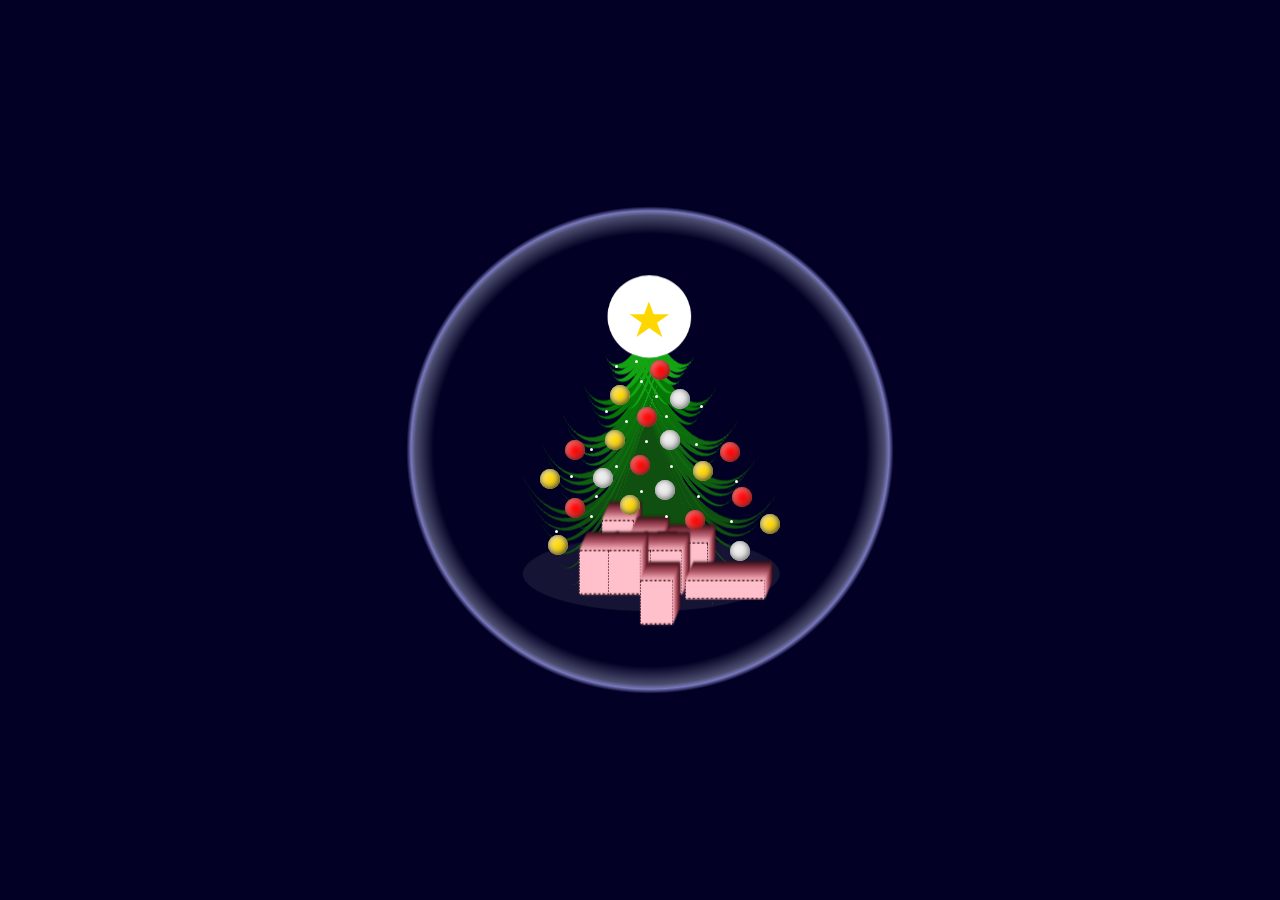
<file: christmas/index.html>
<!DOCTYPE html>
<html lang="en">

<head>
  <meta charset="UTF-8">
  <title>Codepen-challenge-christmas-tree</title>
  <link rel="stylesheet" href="style.css">
</head>

<body>
    <ul class="bgg">
      <li class="sphere"></li>
      <!-- <p class="text">亲爱滴姐妹~圣诞快乐</p> -->
    </ul>
    <ul class="tree">
      <li class="top-star"> </li>
      <li class="top">
        <ul class="tree-pts">
          <li class="pts left"></li>
          <li class="pts left"></li>
          <li class="pts left"></li>
          <li class="pts left"></li>
          <li class="pts left"></li>
          <li class="pts left"></li>
          <li class="pts left"></li>
          <li class="pts left"></li>
          <li class="pts right"></li>
          <li class="pts right"></li>
          <li class="pts right"></li>
          <li class="pts right"></li>
          <li class="pts right"></li>
          <li class="pts right"></li>
          <li class="pts right"></li>
        </ul>
      </li>
      <li class="middle first">
        <ul class="tree-pts">
          <li class="pts left"></li>
          <li class="pts left"></li>
          <li class="pts left"></li>
          <li class="pts left"></li>
          <li class="pts left"></li>
          <li class="pts left"></li>
          <li class="pts left"></li>
          <li class="pts left"></li>
          <li class="pts right"></li>
          <li class="pts right"></li>
          <li class="pts right"></li>
          <li class="pts right"></li>
          <li class="pts right"></li>
          <li class="pts right"></li>
          <li class="pts right"></li>
        </ul>
      </li>
      <li class="middle second">
        <ul class="tree-pts">
          <li class="pts left"></li>
          <li class="pts left"></li>
          <li class="pts left"></li>
          <li class="pts left"></li>
          <li class="pts left"></li>
          <li class="pts left"></li>
          <li class="pts left"></li>
          <li class="pts left"></li>
          <li class="pts right"></li>
          <li class="pts right"></li>
          <li class="pts right"></li>
          <li class="pts right"></li>
          <li class="pts right"></li>
          <li class="pts right"></li>
          <li class="pts right"></li>
        </ul>
      </li>
      <li class="middle third">
        <ul class="tree-pts">
          <li class="pts left"></li>
          <li class="pts left"></li>
          <li class="pts left"></li>
          <li class="pts left"></li>
          <li class="pts left"></li>
          <li class="pts left"></li>
          <li class="pts left"></li>
          <li class="pts left"></li>
          <li class="pts right"></li>
          <li class="pts right"></li>
          <li class="pts right"></li>
          <li class="pts right"></li>
          <li class="pts right"></li>
          <li class="pts right"></li>
          <li class="pts right"></li>
        </ul>
      </li>
      <li class="bottom outer">
        <ul class="tree-pts">
          <li class="pts left"></li>
          <li class="pts left"></li>
          <li class="pts left"></li>
          <li class="pts left"></li>
          <li class="pts left"></li>
          <li class="pts left"></li>
          <li class="pts left"></li>
          <li class="pts left"></li>
          <li class="pts right"></li>
          <li class="pts right"></li>
          <li class="pts right"></li>
          <li class="pts right"></li>
          <li class="pts right"></li>
          <li class="pts right"></li>
          <li class="pts right"></li>
        </ul>
      </li>
      <li class="stem">
        <ul class="tree-stem">
          <li class="stem"></li>
          <li class="gift g1"></li>
          <li class="gift g2"></li>
          <li class="gift g3"></li>
          <li class="gift g4"></li>
          <li class="gift g5"></li>
          <li class="gift g6"></li>
          <li class="gift g7"></li>
          <li class="gift g8"></li>
          <li class="gift g9"></li>
          <li class="shadow"></li>
        </ul>
      </li>
    </ul>
    <ul class="toys">
      <li class="star"></li>
      <li class="ball b1"></li>
      <li class="ball b2"></li>
      <li class="ball b3"></li>
      <li class="ball b4"></li>
      <li class="ball b5"></li>
      <li class="ball b6"></li>
      <li class="ball b7"></li>
      <li class="ball b8"></li>
      <li class="ball b9"></li>
      <li class="ball b10"></li>
      <li class="ball b11"></li>
      <li class="ball b12"></li>
      <li class="ball b13"></li>
      <li class="ball b14"></li>
      <li class="ball b15"></li>
      <li class="ball b16"></li>
      <li class="ball b17"></li>
      <li class="ball b18"></li>
      <li class="ball b19"></li>
      <li class="ball b20"></li>
      <li class="light l1"></li>
      <li class="light l2"></li>
      <li class="light l3"></li>
      <li class="light l4"></li>
      <li class="light l5"></li>
      <li class="light l6"></li>
      <li class="light l7"></li>
      <li class="light l8"></li>
      <li class="light l9"></li>
      <li class="light l10"></li>
      <li class="light l11"></li>
      <li class="light l12"></li>
      <li class="light l13"></li>
      <li class="light l14"></li>
      <li class="light l15"></li>
      <li class="light l16"></li>
      <li class="light l17"></li>
      <li class="light l18"></li>
      <li class="light l19"></li>
      <li class="light l20"></li>
      <li class="light l21"></li>
      <li class="light l22"></li>
      <li class="light l23"></li>
      <li class="light l24"></li>
      <li class="light l25"></li>
    </ul>
</body>

</html>
</file>
<file: christmas/style.css>
.text {
  color: whitesmoke;
  font-size: 45px;
  text-align: center;
  font-family: "Fantasy";
  text-shadow: 5px 5px 5px yellow;
}

* {
  margin: 0;
  padding: 0;
  box-sizing: border-box;
}

body {
  background-color: #020024;
}

.bgg {
  position: fixed;
  display: grid;
  align-content: center;
  z-index: 1;
  height: 100vh;
  left: 50%;
  margin-left: -315px;
}

.bgg li.sphere {
  width: 650px;
  height: 650px;
  background: #020024;
  background: radial-gradient(
    rgba(2, 0, 36, 0.5) 47%,
    rgba(108, 108, 142, 0.7) 51%,
    rgba(171, 171, 255, 0.7) 52%,
    #020024 53%
  );
}

ul {
  list-style-type: none;
}

.tree {
  z-index: 2;
  position: fixed;
  left: 50%;
  margin-left: -160px;
  display: grid;
  height: 97vh;
  align-content: center;
  grid-template-areas: ". tree-top ." ". tree-middle ." ". tree-bottom ." ". tree-stem .";
  grid-template-columns: 100px auto 100px;
  transform: rotateY(50deg) scaley(1.5);
}

.tree > li {
  position: relative;
  display: block;
}

.tree .top,
.tree .top-star {
  grid-area: tree-top;
}

.tree .top li,
.tree .top-star li {
  border-color: green;
}

.tree .top-star {
  grid-area: tree-top;
  width: 130px;
  height: 55px;
  position: absolute;
  background-color: #fff;
  border-radius: 50%;
  top: -48px;
  z-index: 10;
  left: 4px;
  animation: starLight 1.5s ease-out infinite alternate;
}

.tree .middle {
  grid-area: tree-middle;
}

.tree .bottom {
  grid-area: tree-bottom;
}

.tree .stem {
  grid-area: tree-stem;
}

.tree .tree-pts {
  margin: 0 auto;
  display: flex;
  justify-content: center;
}

.tree .tree-pts .pts {
  top: 0;
  position: absolute;
}

.tree li:nth-of-type(1) .pts {
  border-left: 10px solid #049c04;
  z-index: calc(8 - 1);
}

.tree li:nth-of-type(2) .pts {
  border-left: 10px solid #13a313;
  z-index: calc(8 - 2);
}

.tree li:nth-of-type(3) .pts {
  border-left: 10px solid #067806;
  z-index: calc(8 - 3);
}

.tree li:nth-of-type(4) .pts {
  border-left: 10px solid #0f6b0f;
  z-index: calc(8 - 4);
}

.tree li:nth-of-type(5) .pts {
  border-left: 10px solid #0f5f0f;
  z-index: calc(8 - 5);
}

.tree li:nth-of-type(6) .pts {
  border-left: 10px solid #0f4f0f;
  z-index: calc(8 - 6);
}

.tree li:nth-of-type(7) .stem {
  border-bottom-color: #0f4f0f;
  z-index: calc(8 - 7);
}

.tree li:nth-child(1) .tree-pts .pts:nth-of-type(1) {
  width: 1.7em;
  height: 2em;
  border-radius: 100% 0 0 0;
  transform: rotate(219.5deg) rotatey(28.5deg) translateX(4em);
}

.tree li:nth-child(1) .tree-pts .pts:nth-of-type(2) {
  width: 1.7em;
  height: 2em;
  border-radius: 100% 0 0 0;
  transform: rotate(218.5deg) rotatey(36.5deg) translateX(4em);
}

.tree li:nth-child(1) .tree-pts .pts:nth-of-type(3) {
  width: 1.7em;
  height: 2em;
  border-radius: 100% 0 0 0;
  transform: rotate(217.5deg) rotatey(44.5deg) translateX(4em);
}

.tree li:nth-child(1) .tree-pts .pts:nth-of-type(4) {
  width: 1.7em;
  height: 2em;
  border-radius: 100% 0 0 0;
  transform: rotate(216.5deg) rotatey(52.5deg) translateX(4em);
}

.tree li:nth-child(1) .tree-pts .pts:nth-of-type(5) {
  width: 1.7em;
  height: 2em;
  border-radius: 100% 0 0 0;
  transform: rotate(215.5deg) rotatey(60.5deg) translateX(4em);
}

.tree li:nth-child(1) .tree-pts .pts:nth-of-type(6) {
  width: 1.7em;
  height: 2em;
  border-radius: 100% 0 0 0;
  transform: rotate(214.5deg) rotatey(68.5deg) translateX(4em);
}

.tree li:nth-child(1) .tree-pts .pts:nth-of-type(7) {
  width: 1.7em;
  height: 2em;
  border-radius: 100% 0 0 0;
  transform: rotate(213.5deg) rotatey(76.5deg) translateX(4em);
}

.tree li:nth-child(1) .tree-pts .pts:nth-of-type(8) {
  width: 1.7em;
  height: 2em;
  border-radius: 100% 0 0 0;
  transform: rotate(212.5deg) rotatey(84.5deg) translateX(4em);
}

.tree li:nth-child(1) .tree-pts .pts:nth-of-type(9) {
  width: 1.7em;
  height: 2em;
  border-radius: 0 0 0 100%;
  transform: rotate(-40.5deg) rotatey(28.5deg) translateX(4em);
}

.tree li:nth-child(1) .tree-pts .pts:nth-of-type(10) {
  width: 1.7em;
  height: 2em;
  border-radius: 0 0 0 100%;
  transform: rotate(-41.5deg) rotatey(37deg) translateX(4em);
}

.tree li:nth-child(1) .tree-pts .pts:nth-of-type(11) {
  width: 1.7em;
  height: 2em;
  border-radius: 0 0 0 100%;
  transform: rotate(-42.5deg) rotatey(45.5deg) translateX(4em);
}

.tree li:nth-child(1) .tree-pts .pts:nth-of-type(12) {
  width: 1.7em;
  height: 2em;
  border-radius: 0 0 0 100%;
  transform: rotate(-43.5deg) rotatey(54deg) translateX(4em);
}

.tree li:nth-child(1) .tree-pts .pts:nth-of-type(13) {
  width: 1.7em;
  height: 2em;
  border-radius: 0 0 0 100%;
  transform: rotate(-44.5deg) rotatey(62.5deg) translateX(4em);
}

.tree li:nth-child(1) .tree-pts .pts:nth-of-type(14) {
  width: 1.7em;
  height: 2em;
  border-radius: 0 0 0 100%;
  transform: rotate(-45.5deg) rotatey(71deg) translateX(4em);
}

.tree li:nth-child(1) .tree-pts .pts:nth-of-type(15) {
  width: 1.7em;
  height: 2em;
  border-radius: 0 0 0 100%;
  transform: rotate(-46.5deg) rotatey(79.5deg) translateX(4em);
}

.tree li:nth-child(2) .tree-pts .pts:nth-of-type(1) {
  width: 3.4em;
  height: 4em;
  border-radius: 100% 0 0 0;
  transform: rotate(220deg) rotatey(29deg) translateX(4em);
}

.tree li:nth-child(2) .tree-pts .pts:nth-of-type(2) {
  width: 3.4em;
  height: 4em;
  border-radius: 100% 0 0 0;
  transform: rotate(219deg) rotatey(37deg) translateX(4em);
}

.tree li:nth-child(2) .tree-pts .pts:nth-of-type(3) {
  width: 3.4em;
  height: 4em;
  border-radius: 100% 0 0 0;
  transform: rotate(218deg) rotatey(45deg) translateX(4em);
}

.tree li:nth-child(2) .tree-pts .pts:nth-of-type(4) {
  width: 3.4em;
  height: 4em;
  border-radius: 100% 0 0 0;
  transform: rotate(217deg) rotatey(53deg) translateX(4em);
}

.tree li:nth-child(2) .tree-pts .pts:nth-of-type(5) {
  width: 3.4em;
  height: 4em;
  border-radius: 100% 0 0 0;
  transform: rotate(216deg) rotatey(61deg) translateX(4em);
}

.tree li:nth-child(2) .tree-pts .pts:nth-of-type(6) {
  width: 3.4em;
  height: 4em;
  border-radius: 100% 0 0 0;
  transform: rotate(215deg) rotatey(69deg) translateX(4em);
}

.tree li:nth-child(2) .tree-pts .pts:nth-of-type(7) {
  width: 3.4em;
  height: 4em;
  border-radius: 100% 0 0 0;
  transform: rotate(214deg) rotatey(77deg) translateX(4em);
}

.tree li:nth-child(2) .tree-pts .pts:nth-of-type(8) {
  width: 3.4em;
  height: 4em;
  border-radius: 100% 0 0 0;
  transform: rotate(213deg) rotatey(85deg) translateX(4em);
}

.tree li:nth-child(2) .tree-pts .pts:nth-of-type(9) {
  width: 3.4em;
  height: 4em;
  border-radius: 0 0 0 100%;
  transform: rotate(-40deg) rotatey(29deg) translateX(4em);
}

.tree li:nth-child(2) .tree-pts .pts:nth-of-type(10) {
  width: 3.4em;
  height: 4em;
  border-radius: 0 0 0 100%;
  transform: rotate(-41deg) rotatey(38deg) translateX(4em);
}

.tree li:nth-child(2) .tree-pts .pts:nth-of-type(11) {
  width: 3.4em;
  height: 4em;
  border-radius: 0 0 0 100%;
  transform: rotate(-42deg) rotatey(47deg) translateX(4em);
}

.tree li:nth-child(2) .tree-pts .pts:nth-of-type(12) {
  width: 3.4em;
  height: 4em;
  border-radius: 0 0 0 100%;
  transform: rotate(-43deg) rotatey(56deg) translateX(4em);
}

.tree li:nth-child(2) .tree-pts .pts:nth-of-type(13) {
  width: 3.4em;
  height: 4em;
  border-radius: 0 0 0 100%;
  transform: rotate(-44deg) rotatey(65deg) translateX(4em);
}

.tree li:nth-child(2) .tree-pts .pts:nth-of-type(14) {
  width: 3.4em;
  height: 4em;
  border-radius: 0 0 0 100%;
  transform: rotate(-45deg) rotatey(74deg) translateX(4em);
}

.tree li:nth-child(2) .tree-pts .pts:nth-of-type(15) {
  width: 3.4em;
  height: 4em;
  border-radius: 0 0 0 100%;
  transform: rotate(-46deg) rotatey(83deg) translateX(4em);
}

.tree li:nth-child(3) .tree-pts .pts:nth-of-type(1) {
  width: 5.1em;
  height: 6em;
  border-radius: 100% 0 0 0;
  transform: rotate(220.5deg) rotatey(29.5deg) translateX(4em);
}

.tree li:nth-child(3) .tree-pts .pts:nth-of-type(2) {
  width: 5.1em;
  height: 6em;
  border-radius: 100% 0 0 0;
  transform: rotate(219.5deg) rotatey(37.5deg) translateX(4em);
}

.tree li:nth-child(3) .tree-pts .pts:nth-of-type(3) {
  width: 5.1em;
  height: 6em;
  border-radius: 100% 0 0 0;
  transform: rotate(218.5deg) rotatey(45.5deg) translateX(4em);
}

.tree li:nth-child(3) .tree-pts .pts:nth-of-type(4) {
  width: 5.1em;
  height: 6em;
  border-radius: 100% 0 0 0;
  transform: rotate(217.5deg) rotatey(53.5deg) translateX(4em);
}

.tree li:nth-child(3) .tree-pts .pts:nth-of-type(5) {
  width: 5.1em;
  height: 6em;
  border-radius: 100% 0 0 0;
  transform: rotate(216.5deg) rotatey(61.5deg) translateX(4em);
}

.tree li:nth-child(3) .tree-pts .pts:nth-of-type(6) {
  width: 5.1em;
  height: 6em;
  border-radius: 100% 0 0 0;
  transform: rotate(215.5deg) rotatey(69.5deg) translateX(4em);
}

.tree li:nth-child(3) .tree-pts .pts:nth-of-type(7) {
  width: 5.1em;
  height: 6em;
  border-radius: 100% 0 0 0;
  transform: rotate(214.5deg) rotatey(77.5deg) translateX(4em);
}

.tree li:nth-child(3) .tree-pts .pts:nth-of-type(8) {
  width: 5.1em;
  height: 6em;
  border-radius: 100% 0 0 0;
  transform: rotate(213.5deg) rotatey(85.5deg) translateX(4em);
}

.tree li:nth-child(3) .tree-pts .pts:nth-of-type(9) {
  width: 5.1em;
  height: 6em;
  border-radius: 0 0 0 100%;
  transform: rotate(-39.5deg) rotatey(29.5deg) translateX(4em);
}

.tree li:nth-child(3) .tree-pts .pts:nth-of-type(10) {
  width: 5.1em;
  height: 6em;
  border-radius: 0 0 0 100%;
  transform: rotate(-40.5deg) rotatey(39deg) translateX(4em);
}

.tree li:nth-child(3) .tree-pts .pts:nth-of-type(11) {
  width: 5.1em;
  height: 6em;
  border-radius: 0 0 0 100%;
  transform: rotate(-41.5deg) rotatey(48.5deg) translateX(4em);
}

.tree li:nth-child(3) .tree-pts .pts:nth-of-type(12) {
  width: 5.1em;
  height: 6em;
  border-radius: 0 0 0 100%;
  transform: rotate(-42.5deg) rotatey(58deg) translateX(4em);
}

.tree li:nth-child(3) .tree-pts .pts:nth-of-type(13) {
  width: 5.1em;
  height: 6em;
  border-radius: 0 0 0 100%;
  transform: rotate(-43.5deg) rotatey(67.5deg) translateX(4em);
}

.tree li:nth-child(3) .tree-pts .pts:nth-of-type(14) {
  width: 5.1em;
  height: 6em;
  border-radius: 0 0 0 100%;
  transform: rotate(-44.5deg) rotatey(77deg) translateX(4em);
}

.tree li:nth-child(3) .tree-pts .pts:nth-of-type(15) {
  width: 5.1em;
  height: 6em;
  border-radius: 0 0 0 100%;
  transform: rotate(-45.5deg) rotatey(86.5deg) translateX(4em);
}

.tree li:nth-child(4) .tree-pts .pts:nth-of-type(1) {
  width: 6.8em;
  height: 8em;
  border-radius: 100% 0 0 0;
  transform: rotate(221deg) rotatey(30deg) translateX(4em);
}

.tree li:nth-child(4) .tree-pts .pts:nth-of-type(2) {
  width: 6.8em;
  height: 8em;
  border-radius: 100% 0 0 0;
  transform: rotate(220deg) rotatey(38deg) translateX(4em);
}

.tree li:nth-child(4) .tree-pts .pts:nth-of-type(3) {
  width: 6.8em;
  height: 8em;
  border-radius: 100% 0 0 0;
  transform: rotate(219deg) rotatey(46deg) translateX(4em);
}

.tree li:nth-child(4) .tree-pts .pts:nth-of-type(4) {
  width: 6.8em;
  height: 8em;
  border-radius: 100% 0 0 0;
  transform: rotate(218deg) rotatey(54deg) translateX(4em);
}

.tree li:nth-child(4) .tree-pts .pts:nth-of-type(5) {
  width: 6.8em;
  height: 8em;
  border-radius: 100% 0 0 0;
  transform: rotate(217deg) rotatey(62deg) translateX(4em);
}

.tree li:nth-child(4) .tree-pts .pts:nth-of-type(6) {
  width: 6.8em;
  height: 8em;
  border-radius: 100% 0 0 0;
  transform: rotate(216deg) rotatey(70deg) translateX(4em);
}

.tree li:nth-child(4) .tree-pts .pts:nth-of-type(7) {
  width: 6.8em;
  height: 8em;
  border-radius: 100% 0 0 0;
  transform: rotate(215deg) rotatey(78deg) translateX(4em);
}

.tree li:nth-child(4) .tree-pts .pts:nth-of-type(8) {
  width: 6.8em;
  height: 8em;
  border-radius: 100% 0 0 0;
  transform: rotate(214deg) rotatey(86deg) translateX(4em);
}

.tree li:nth-child(4) .tree-pts .pts:nth-of-type(9) {
  width: 6.8em;
  height: 8em;
  border-radius: 0 0 0 100%;
  transform: rotate(-39deg) rotatey(30deg) translateX(4em);
}

.tree li:nth-child(4) .tree-pts .pts:nth-of-type(10) {
  width: 6.8em;
  height: 8em;
  border-radius: 0 0 0 100%;
  transform: rotate(-40deg) rotatey(40deg) translateX(4em);
}

.tree li:nth-child(4) .tree-pts .pts:nth-of-type(11) {
  width: 6.8em;
  height: 8em;
  border-radius: 0 0 0 100%;
  transform: rotate(-41deg) rotatey(50deg) translateX(4em);
}

.tree li:nth-child(4) .tree-pts .pts:nth-of-type(12) {
  width: 6.8em;
  height: 8em;
  border-radius: 0 0 0 100%;
  transform: rotate(-42deg) rotatey(60deg) translateX(4em);
}

.tree li:nth-child(4) .tree-pts .pts:nth-of-type(13) {
  width: 6.8em;
  height: 8em;
  border-radius: 0 0 0 100%;
  transform: rotate(-43deg) rotatey(70deg) translateX(4em);
}

.tree li:nth-child(4) .tree-pts .pts:nth-of-type(14) {
  width: 6.8em;
  height: 8em;
  border-radius: 0 0 0 100%;
  transform: rotate(-44deg) rotatey(80deg) translateX(4em);
}

.tree li:nth-child(4) .tree-pts .pts:nth-of-type(15) {
  width: 6.8em;
  height: 8em;
  border-radius: 0 0 0 100%;
  transform: rotate(-45deg) rotatey(90deg) translateX(4em);
}

.tree li:nth-child(5) .tree-pts .pts:nth-of-type(1) {
  width: 8.5em;
  height: 10em;
  border-radius: 100% 0 0 0;
  transform: rotate(221.5deg) rotatey(30.5deg) translateX(4em);
}

.tree li:nth-child(5) .tree-pts .pts:nth-of-type(2) {
  width: 8.5em;
  height: 10em;
  border-radius: 100% 0 0 0;
  transform: rotate(220.5deg) rotatey(38.5deg) translateX(4em);
}

.tree li:nth-child(5) .tree-pts .pts:nth-of-type(3) {
  width: 8.5em;
  height: 10em;
  border-radius: 100% 0 0 0;
  transform: rotate(219.5deg) rotatey(46.5deg) translateX(4em);
}

.tree li:nth-child(5) .tree-pts .pts:nth-of-type(4) {
  width: 8.5em;
  height: 10em;
  border-radius: 100% 0 0 0;
  transform: rotate(218.5deg) rotatey(54.5deg) translateX(4em);
}

.tree li:nth-child(5) .tree-pts .pts:nth-of-type(5) {
  width: 8.5em;
  height: 10em;
  border-radius: 100% 0 0 0;
  transform: rotate(217.5deg) rotatey(62.5deg) translateX(4em);
}

.tree li:nth-child(5) .tree-pts .pts:nth-of-type(6) {
  width: 8.5em;
  height: 10em;
  border-radius: 100% 0 0 0;
  transform: rotate(216.5deg) rotatey(70.5deg) translateX(4em);
}

.tree li:nth-child(5) .tree-pts .pts:nth-of-type(7) {
  width: 8.5em;
  height: 10em;
  border-radius: 100% 0 0 0;
  transform: rotate(215.5deg) rotatey(78.5deg) translateX(4em);
}

.tree li:nth-child(5) .tree-pts .pts:nth-of-type(8) {
  width: 8.5em;
  height: 10em;
  border-radius: 100% 0 0 0;
  transform: rotate(214.5deg) rotatey(86.5deg) translateX(4em);
}

.tree li:nth-child(5) .tree-pts .pts:nth-of-type(9) {
  width: 8.5em;
  height: 10em;
  border-radius: 0 0 0 100%;
  transform: rotate(-38.5deg) rotatey(30.5deg) translateX(4em);
}

.tree li:nth-child(5) .tree-pts .pts:nth-of-type(10) {
  width: 8.5em;
  height: 10em;
  border-radius: 0 0 0 100%;
  transform: rotate(-39.5deg) rotatey(41deg) translateX(4em);
}

.tree li:nth-child(5) .tree-pts .pts:nth-of-type(11) {
  width: 8.5em;
  height: 10em;
  border-radius: 0 0 0 100%;
  transform: rotate(-40.5deg) rotatey(51.5deg) translateX(4em);
}

.tree li:nth-child(5) .tree-pts .pts:nth-of-type(12) {
  width: 8.5em;
  height: 10em;
  border-radius: 0 0 0 100%;
  transform: rotate(-41.5deg) rotatey(62deg) translateX(4em);
}

.tree li:nth-child(5) .tree-pts .pts:nth-of-type(13) {
  width: 8.5em;
  height: 10em;
  border-radius: 0 0 0 100%;
  transform: rotate(-42.5deg) rotatey(72.5deg) translateX(4em);
}

.tree li:nth-child(5) .tree-pts .pts:nth-of-type(14) {
  width: 8.5em;
  height: 10em;
  border-radius: 0 0 0 100%;
  transform: rotate(-43.5deg) rotatey(83deg) translateX(4em);
}

.tree li:nth-child(5) .tree-pts .pts:nth-of-type(15) {
  width: 8.5em;
  height: 10em;
  border-radius: 0 0 0 100%;
  transform: rotate(-44.5deg) rotatey(93.5deg) translateX(4em);
}

.tree li:nth-child(6) .tree-pts .pts:nth-of-type(1) {
  width: 10.2em;
  height: 12em;
  border-radius: 100% 0 0 0;
  transform: rotate(222deg) rotatey(31deg) translateX(4em);
}

.tree li:nth-child(6) .tree-pts .pts:nth-of-type(2) {
  width: 10.2em;
  height: 12em;
  border-radius: 100% 0 0 0;
  transform: rotate(221deg) rotatey(39deg) translateX(4em);
}

.tree li:nth-child(6) .tree-pts .pts:nth-of-type(3) {
  width: 10.2em;
  height: 12em;
  border-radius: 100% 0 0 0;
  transform: rotate(220deg) rotatey(47deg) translateX(4em);
}

.tree li:nth-child(6) .tree-pts .pts:nth-of-type(4) {
  width: 10.2em;
  height: 12em;
  border-radius: 100% 0 0 0;
  transform: rotate(219deg) rotatey(55deg) translateX(4em);
}

.tree li:nth-child(6) .tree-pts .pts:nth-of-type(5) {
  width: 10.2em;
  height: 12em;
  border-radius: 100% 0 0 0;
  transform: rotate(218deg) rotatey(63deg) translateX(4em);
}

.tree li:nth-child(6) .tree-pts .pts:nth-of-type(6) {
  width: 10.2em;
  height: 12em;
  border-radius: 100% 0 0 0;
  transform: rotate(217deg) rotatey(71deg) translateX(4em);
}

.tree li:nth-child(6) .tree-pts .pts:nth-of-type(7) {
  width: 10.2em;
  height: 12em;
  border-radius: 100% 0 0 0;
  transform: rotate(216deg) rotatey(79deg) translateX(4em);
}

.tree li:nth-child(6) .tree-pts .pts:nth-of-type(8) {
  width: 10.2em;
  height: 12em;
  border-radius: 100% 0 0 0;
  transform: rotate(215deg) rotatey(87deg) translateX(4em);
}

.tree li:nth-child(6) .tree-pts .pts:nth-of-type(9) {
  width: 10.2em;
  height: 12em;
  border-radius: 0 0 0 100%;
  transform: rotate(-38deg) rotatey(31deg) translateX(4em);
}

.tree li:nth-child(6) .tree-pts .pts:nth-of-type(10) {
  width: 10.2em;
  height: 12em;
  border-radius: 0 0 0 100%;
  transform: rotate(-39deg) rotatey(42deg) translateX(4em);
}

.tree li:nth-child(6) .tree-pts .pts:nth-of-type(11) {
  width: 10.2em;
  height: 12em;
  border-radius: 0 0 0 100%;
  transform: rotate(-40deg) rotatey(53deg) translateX(4em);
}

.tree li:nth-child(6) .tree-pts .pts:nth-of-type(12) {
  width: 10.2em;
  height: 12em;
  border-radius: 0 0 0 100%;
  transform: rotate(-41deg) rotatey(64deg) translateX(4em);
}

.tree li:nth-child(6) .tree-pts .pts:nth-of-type(13) {
  width: 10.2em;
  height: 12em;
  border-radius: 0 0 0 100%;
  transform: rotate(-42deg) rotatey(75deg) translateX(4em);
}

.tree li:nth-child(6) .tree-pts .pts:nth-of-type(14) {
  width: 10.2em;
  height: 12em;
  border-radius: 0 0 0 100%;
  transform: rotate(-43deg) rotatey(86deg) translateX(4em);
}

.tree li:nth-child(6) .tree-pts .pts:nth-of-type(15) {
  width: 10.2em;
  height: 12em;
  border-radius: 0 0 0 100%;
  transform: rotate(-44deg) rotatey(97deg) translateX(4em);
}

.left {
  right: 50%;
  margin-right: -38px;
}

.right {
  left: 50%;
  margin-left: -38px;
}

.tree-stem .stem {
  width: 0;
  height: 0;
  border-left: 70px solid transparent;
  border-right: 70px solid transparent;
  border-bottom: 120px solid #0f4f0f;
  margin: 0 auto;
}

.gift {
  position: absolute;
  width: 50px;
  height: 30px;
  margin: 5px;
  background-color: #ffc0cb;
  border: 1px dotted #42161e;
  z-index: 20;
  box-shadow: 1px -1px 2px #f5b0bc, 2px -2px 2px #e89daa, 3px -3px 2px #da8a98,
    4px -4px 2px #ce7a89, 5px -5px 2px #bb6676, 6px -6px 2px #af5969,
    7px -7px 2px #a04a5a, 8px -8px 2px #943e4e, 9px -9px 2px #803442,
    10px -10px 2px #6b2834, 11px -11px 2px #541e28, 12px -12px 2px #42161e;
}

.g1 {
  left: -10px;
  top: 110px;
}

.g2 {
  left: 33px;
  top: 120px;
  height: 15px;
}

.g3 {
  left: 85px;
  top: 125px;
  width: 70px;
  height: 22px;
}

.g4 {
  left: -45px;
  top: 130px;
}

.g5 {
  left: 45px;
  top: 130px;
}

.g6 {
  left: 0px;
  top: 130px;
}

.g7 {
  left: 65px;
  top: 130px;
}

.g8 {
  left: 120px;
  top: 150px;
  height: 13px;
  width: 123px;
}

.g9 {
  left: 50px;
  top: 150px;
}

.shadow {
  width: 400px;
  height: 50px;
  background-color: rgba(42, 41, 68, 0.5);
  position: absolute;
  border-radius: 50%;
  top: 126px;
  left: -128px;
}

.toys {
  display: grid;
  position: absolute;
  gap: 5px;
  grid-template-columns: repeat(9, 20px);
  grid-template-rows: repeat(12, 20px);
  left: calc(50% - 100px);
  top: calc(50% - 135px);
  z-index: 2;
}

.toys .star {
  top: -30px;
  left: 10px;
  position: relative;
  border-right: 100px solid transparent;
  border-bottom: 70px solid gold;
  border-left: 100px solid transparent;
  transform: rotate(35deg) scale(0.2);
}

.toys .star:before {
  border-bottom: 80px solid gold;
  border-left: 30px solid transparent;
  border-right: 30px solid transparent;
  position: absolute;
  top: -45px;
  left: -65px;
  content: "";
  transform: rotate(-35deg);
}

.toys .star:after {
  position: absolute;
  top: 3px;
  left: -105px;
  border-right: 100px solid transparent;
  border-bottom: 70px solid gold;
  border-left: 100px solid transparent;
  transform: rotate(-70deg);
  content: "";
}

.toys .ball {
  width: 20px;
  height: 20px;
  background-color: #f00;
  border-radius: 50%;
  z-index: 1;
  position: absolute;
}

.toys .b1,
.toys .b4,
.toys .b5,
.toys .b8,
.toys .b11,
.toys .b13,
.toys .b16,
.toys .b18 {
  background-color: red;
  box-shadow: -1px -1px 6px inset #600, 1px 1px 8px inset #ffc9c9;
}

.toys .b2,
.toys .b6,
.toys .b9,
.toys .b12,
.toys .b14,
.toys .b17,
.toys .b20 {
  background-color: gold;
  box-shadow: -1px -1px 6px inset #3a3101, 1px 1px 8px inset #ffffff;
}

.toys .b3,
.toys .b7,
.toys .b10,
.toys .b15,
.toys .b19 {
  background-color: #ececec;
  box-shadow: -1px -1px 6px inset #615f5f, 1px 1px 8px inset #ffffff;
}

.toys .b1 {
  grid-area: 3 / 5;
  top: -5px;
  left: 10px;
}

.toys .b2 {
  grid-area: 4 / 4;
  top: -5px;
  left: -5px;
}

.toys .b3 {
  grid-area: 4 / 6;
  top: -1px;
  left: 5px;
}

.toys .b4 {
  grid-area: 5 / 5;
  top: -8px;
  left: -3px;
}

.toys .b5 {
  grid-area: 6 / 2;
}

.toys .b6 {
  grid-area: 6 / 4;
  top: -10px;
  left: -10px;
}

.toys .b7 {
  grid-area: 6 / 6;
  top: -10px;
  left: -5px;
}

.toys .b8 {
  grid-area: 6 / 8;
  top: 2px;
  left: 5px;
}

.toys .b9 {
  grid-area: 7 / 1;
  top: 4px;
  left: 0px;
}

.toys .b10 {
  grid-area: 7 / 3;
  top: 3px;
  left: 3px;
}

.toys .b11 {
  grid-area: 7 / 5;
  top: -10px;
  left: -10px;
}

.toys .b12 {
  grid-area: 7 / 7;
  top: -4px;
  left: 3px;
}

.toys .b13 {
  grid-area: 8 / 2;
  top: 8px;
  left: 0px;
}

.toys .b14 {
  grid-area: 8 / 4;
  top: 5px;
  left: 5px;
}

.toys .b15 {
  grid-area: 8 / 6;
  top: -10px;
  left: -10px;
}

.toys .b16 {
  grid-area: 8 / 8;
  top: -3px;
  left: 17px;
}

.toys .b17 {
  grid-area: 9 / 1;
  top: 20px;
  left: 8px;
}

.toys .b18 {
  grid-area: 9 / 6;
  top: -5px;
  left: 20px;
}

.toys .b19 {
  grid-area: 9 / 10;
  top: 26px;
  left: -30px;
}

.toys .b20 {
  grid-area: 8 / 10;
  top: 24px;
  left: 0px;
}

.light {
  width: 3px;
  height: 3px;
  border-radius: 50%;
  position: absolute;
  background-color: #fff;
  animation: lights 1.5s ease-in infinite alternate;
}

.l1 {
  grid-area: 2 / 5;
  top: 5px;
  left: 5px;
}

.l2 {
  grid-area: 3 / 4;
  animation-delay: 0.4s;
}

.l3 {
  grid-area: 3/ 5;
  top: -5px;
  left: -5px;
  animation-delay: 0.6s;
}

.l4 {
  grid-area: 3 / 5;
  top: 15px;
  left: 0px;
  animation-delay: 0.8s;
}

.l5 {
  grid-area: 2 / 5;
  top: 5px;
  left: 5px;
  animation-delay: 1s;
}

.l7 {
  grid-area: 4 / 5;
  top: 5px;
  left: 15px;
}

.l8 {
  animation-delay: 0.4s;
  grid-area: 5 / 7;
  top: -10px;
  left: 10px;
}

.l9 {
  animation-delay: 0.6s;
  grid-area: 5 / 6;
}

.l10 {
  animation-delay: 0.8s;
  grid-area: 5 / 3;
  top: -5px;
  left: 15px;
}

.l11 {
  animation-delay: 1s;
  grid-area: 5 / 4;
  top: 5px;
  left: 10px;
}

.l12 {
  grid-area: 6 / 5;
  left: 5px;
}

.l13 {
  animation-delay: 0.4s;
  grid-area: 6 / 7;
  left: 5px;
  top: 3px;
}

.l14 {
  animation-delay: 0.6s;
  grid-area: 7 / 6;
  left: 5px;
}

.l15 {
  animation-delay: 0.8s;
  grid-area: 6 / 3;
  top: 8px;
}

.l16 {
  animation-delay: 1s;
  grid-area: 7 / 4;
}

.l17 {
  grid-area: 8 / 5;
}

.l18 {
  animation-delay: 0.4s;
  grid-area: 9 / 6;
}

.l19 {
  animation-delay: 0.6s;
  grid-area: 8 / 7;
  top: 5px;
  left: 7px;
}

.l20 {
  animation-delay: 0.8s;
  grid-area: 8 / 2;
  top: -15px;
  left: 5px;
}

.l21 {
  animation-delay: 1s;
  grid-area: 8/ 3;
  left: 5px;
  top: 5px;
}

.l22 {
  animation-delay: 0.4s;
  grid-area: 7 / 8;
  top: 15px;
  left: 20px;
}

.l23 {
  animation-delay: 0.6s;
  grid-area: 9 / 1;
  left: 15px;
  top: 15px;
}

.l24 {
  animation-delay: 0.8s;
  grid-area: 9 / 3;
}

.l25 {
  animation-delay: 1s;
  grid-area: 9 / 8;
  top: 5px;
  left: 15px;
}

.l6 {
  grid-area: 2 / 5;
  top: 10px;
  left: 20px;
}

@keyframes starLight {
  0% {
    background: radial-gradient(
      ellipse at center,
      gold 0%,
      rgba(255, 240, 158, 0.5) 42%,
      rgba(255, 242, 173, 0.2) 58%,
      rgba(255, 255, 255, 0.1) 100%
    );
  }

  15% {
    background: radial-gradient(
      ellipse at center,
      gold 0%,
      rgba(255, 240, 158, 0.5) 41%,
      rgba(255, 242, 173, 0.2) 59%,
      rgba(255, 255, 255, 0.1) 100%
    );
  }

  25% {
    background: radial-gradient(
      ellipse at center,
      gold 0%,
      rgba(255, 240, 158, 0.5) 40%,
      rgba(255, 242, 173, 0.2) 60%,
      rgba(255, 255, 255, 0.1) 100%
    );
  }

  35% {
    background: radial-gradient(
      ellipse at center,
      gold 0%,
      rgba(255, 240, 158, 0.5) 39%,
      rgba(255, 242, 173, 0.2) 61%,
      rgba(255, 255, 255, 0.1) 100%
    );
  }

  50% {
    background: radial-gradient(
      ellipse at center,
      gold 0%,
      rgba(255, 240, 158, 0.5) 38%,
      rgba(255, 242, 173, 0.2) 62%,
      rgba(255, 255, 255, 0.1) 100%
    );
  }

  65% {
    background: radial-gradient(
      ellipse at center,
      gold 0%,
      rgba(255, 240, 158, 0.5) 37%,
      rgba(255, 242, 173, 0.2) 63%,
      rgba(255, 255, 255, 0.1) 100%
    );
  }

  75% {
    background: radial-gradient(
      ellipse at center,
      gold 0%,
      rgba(255, 240, 158, 0.5) 36%,
      rgba(255, 242, 173, 0.2) 64%,
      rgba(255, 255, 255, 0.1) 100%
    );
  }

  85% {
    background: radial-gradient(
      ellipse at center,
      gold 0%,
      rgba(255, 240, 158, 0.5) 35%,
      rgba(255, 242, 173, 0.2) 65%,
      rgba(255, 255, 255, 0.1) 100%
    );
  }

  100% {
    background: radial-gradient(
      ellipse at center,
      gold 0%,
      rgba(255, 240, 158, 0.5) 34%,
      rgba(255, 242, 173, 0.2) 66%,
      rgba(255, 255, 255, 0.1) 100%
    );
  }
}

@keyframes lights {
  0% {
    box-shadow: 0 0 0px 0px #fff;
  }

  25% {
    box-shadow: 0 0 1px 1px #fff;
  }

  50% {
    box-shadow: 0 0 2px 2px #fff;
  }

  75% {
    box-shadow: 0 0 3px 3px #fff;
  }

  100% {
    box-shadow: 0 0 4px 4px #fff;
  }
}
</file>
